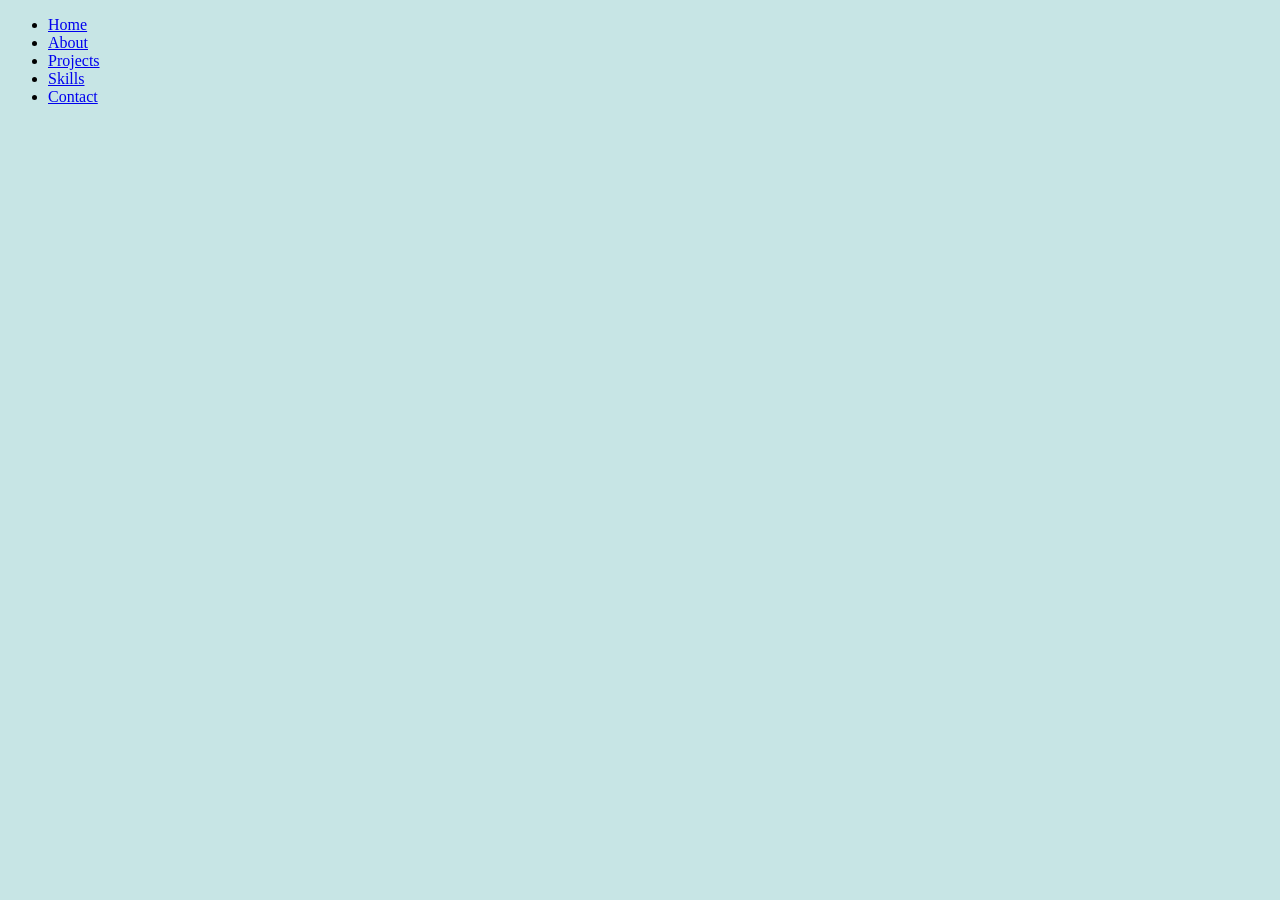
<file: index.html>
<!DOCTYPE html>
<html lang="en">
<head>
    <meta charset="UTF-8">
    <meta name="viewport" content="width=device-width, initial-scale=1.0">
    <title>Multi-page Personal Portfolio</title>
</head>
<body style="background-color: rgb(199,229,229);">
    <ul>
        <li><a href="Home.html">Home</a></li>
        <li><a href="About.html">About</a></li>
        <li><a href="Projects.html">Projects</a></li>
        <li><a href="Skills.html">Skills</a></li>
        <li><a href="Contact.html">Contact</a></li>
    </ul>
</body>
</html>
</file>
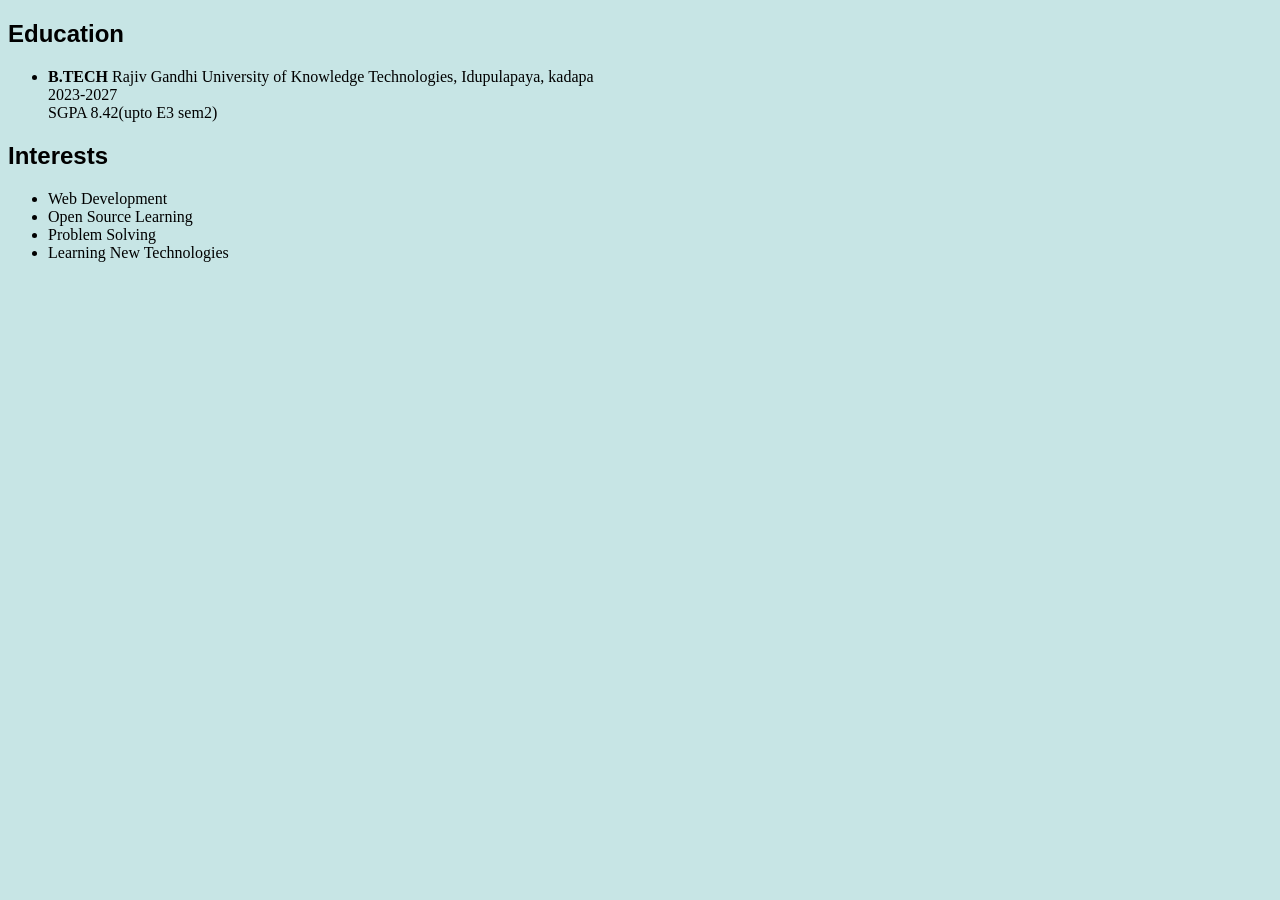
<file: About.html>
<!DOCTYPE html>
<html lang="en">
<head>
    <meta charset="UTF-8">
    <meta name="viewport" content="width=device-width, initial-scale=1.0">
    <title>Multi Page Personal Portfolio</title>

    <style>
        h2{
            font-family: Arial, Helvetica, sans-serif;
           
        }
    </style>
</head>
<body style="background-color: rgb(199, 229, 229);">
   <h2>Education</h2>
   <ul>
    <li><strong>B.TECH</strong> Rajiv Gandhi University of Knowledge Technologies, Idupulapaya, kadapa<br>
                                2023-2027<br>
    SGPA 8.42(upto E3 sem2)</li>

   </ul> 
   <h2>Interests</h2>
   <ul>
    <li>Web Development </li>
    <li>Open Source Learning</li>
    <li>Problem Solving</li>
    <li>Learning New Technologies</li>
   </ul>
</body>
</html>
</file>
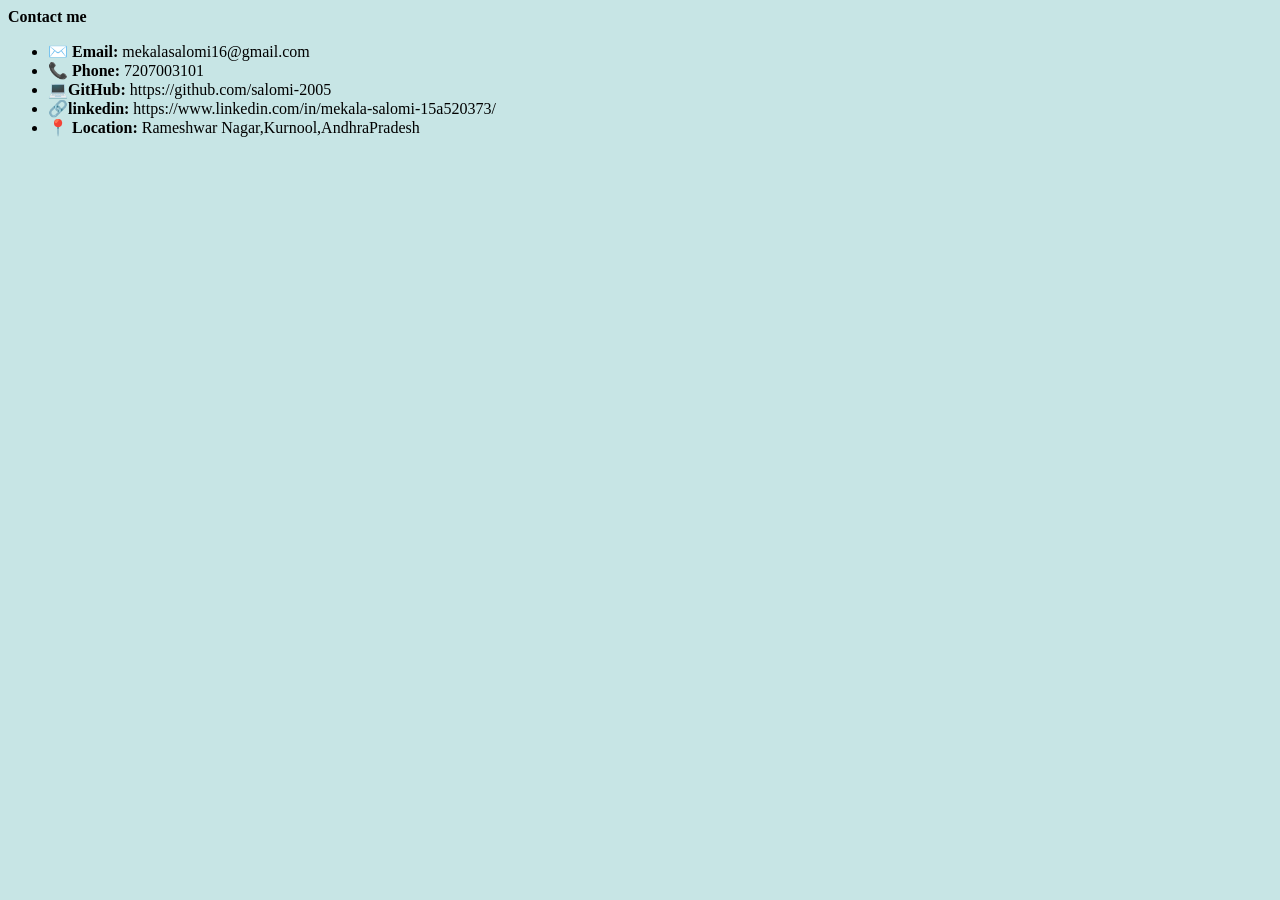
<file: Contact.html>
<!DOCTYPE html>
<html lang="en">
<head>
    <meta charset="UTF-8">
    <meta name="viewport" content="width, initial-scale=1.0">
    <title>Document</title>
</head>
<body style="background-color:rgb(199,229,229);">
    <strong>Contact me</strong>
    <ul>
        <li>✉️<strong> Email:</strong> mekalasalomi16@gmail.com</li>
        <li>📞<strong> Phone:</strong> 7207003101</li>
        <li>💻<strong>GitHub:</strong> https://github.com/salomi-2005</li>
       <li>🔗<strong>linkedin:</strong> https://www.linkedin.com/in/mekala-salomi-15a520373/</li>
        <li>📍<strong> Location:</strong> Rameshwar Nagar,Kurnool,AndhraPradesh</li>
    
    </ul>
</body>
</html>
</file>
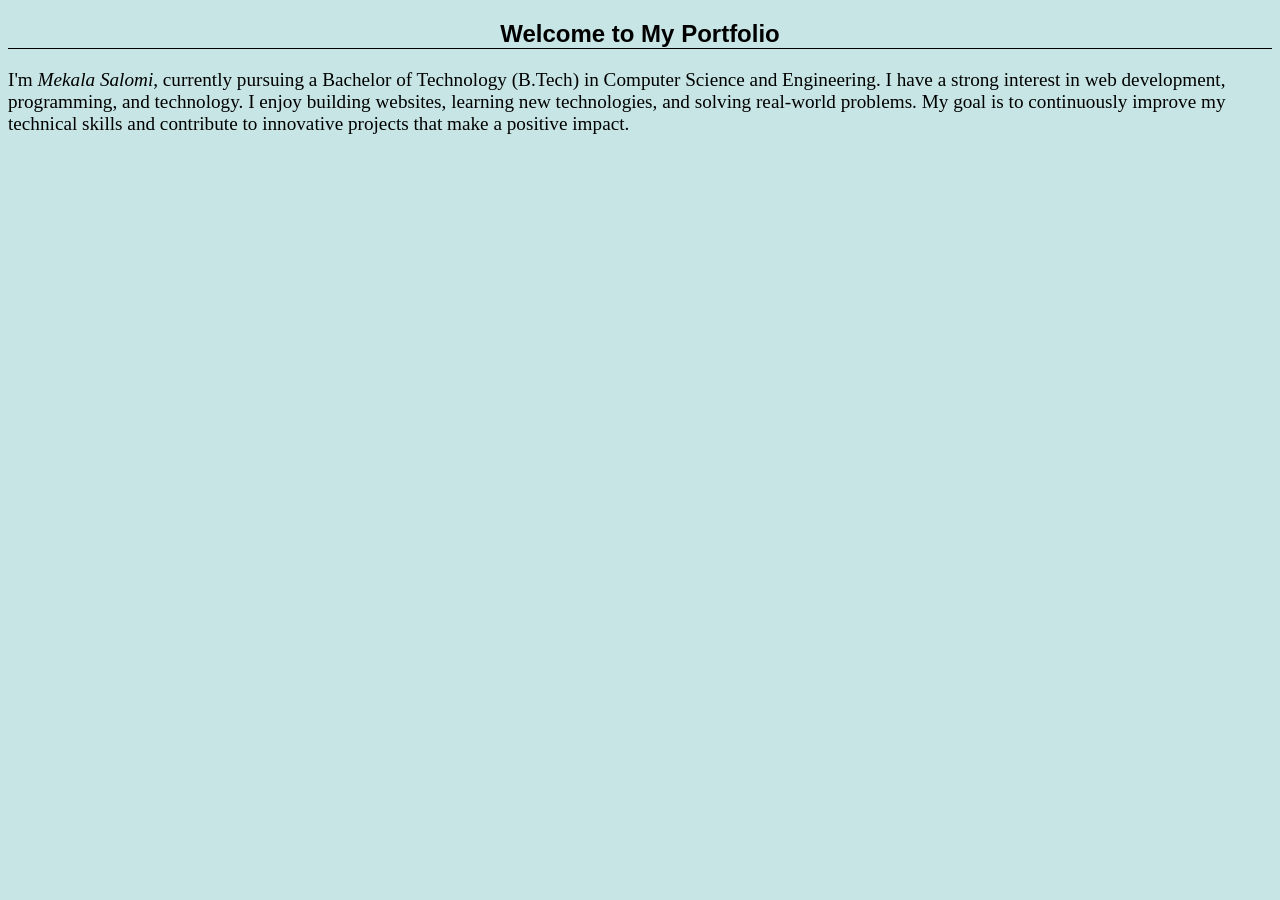
<file: Home.html>
<!DOCTYPE html>
<html lang="en">
<head>
    <meta charset="UTF-8">
    <meta name="viewport" content="width=device-width, initial-scale=1.0">
    <title>Mulit page Personal Portfolio</title>

    <style>
        h2{
            font-family: Arial, Helvetica, sans-serif;
            text-align: center;
            border-bottom: 1px solid black;
            
        }
        body{
            background-color: rgb(199, 229, 229);
        }
        p{
            font-size:larger;
        }
    </style>

</head>
<body>
    <h2>Welcome to My Portfolio</h2>
    <p> I'm <i>Mekala Salomi</i>, currently pursuing a Bachelor of Technology (B.Tech) in Computer Science and Engineering. I have a strong interest in web development, programming, and technology. I enjoy building websites, learning new technologies, and solving real-world problems.

My goal is to continuously improve my technical skills and contribute to innovative projects that make a positive impact.</p>
</body>
</html>
</file>
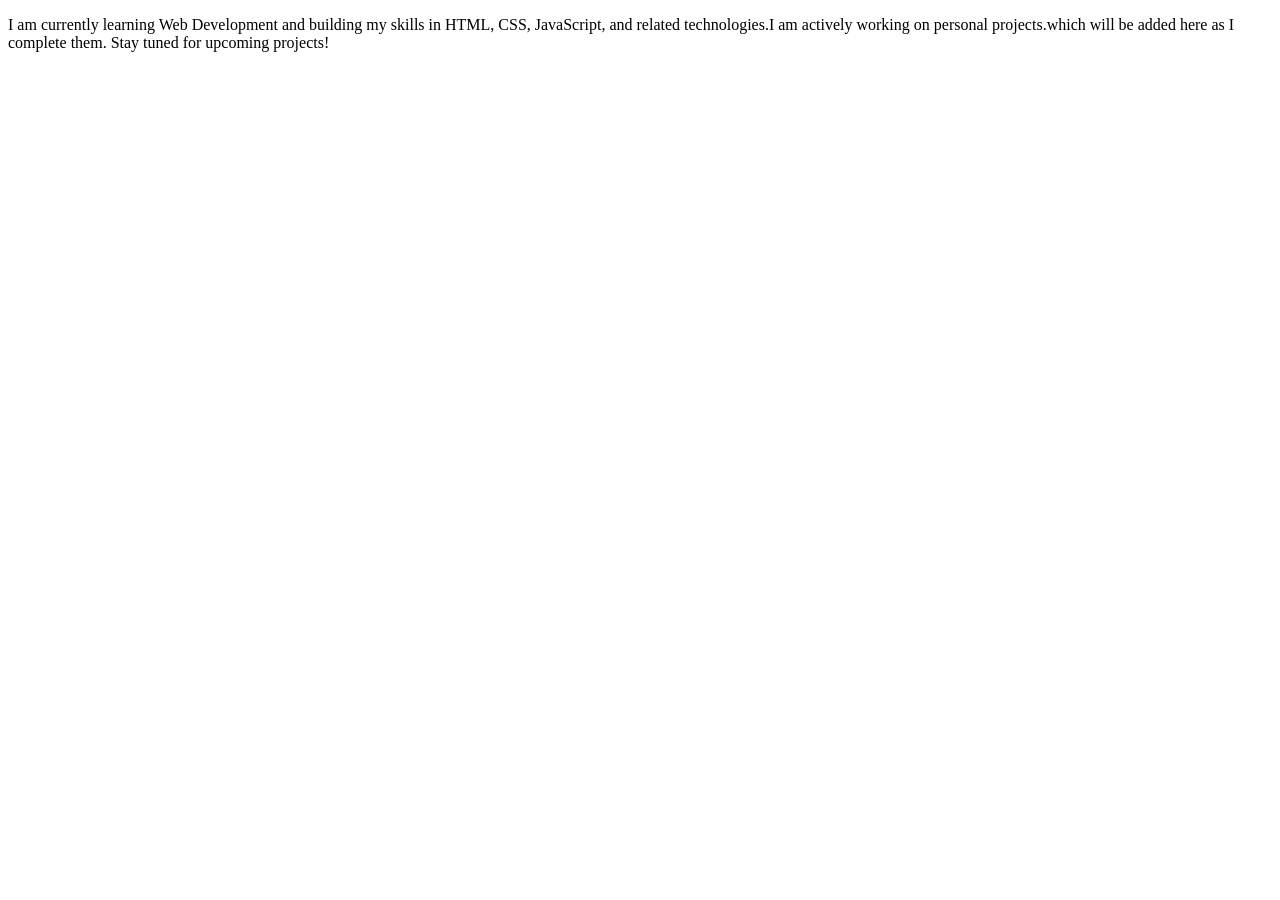
<file: Projects.html>
<!DOCTYPE html>
<html lang="en">
<head>
    <meta charset="UTF-8">
    <meta name="viewport" content="width=device-width, initial-scale=1.0">
    <title>Document</title>
</head>
<body>
    <p>I am currently learning Web Development and building my skills in HTML, CSS, JavaScript, and related technologies.I am actively working on personal projects.which will be added here as I complete them. Stay tuned for upcoming projects!</p>
</body>
</html>
</file>
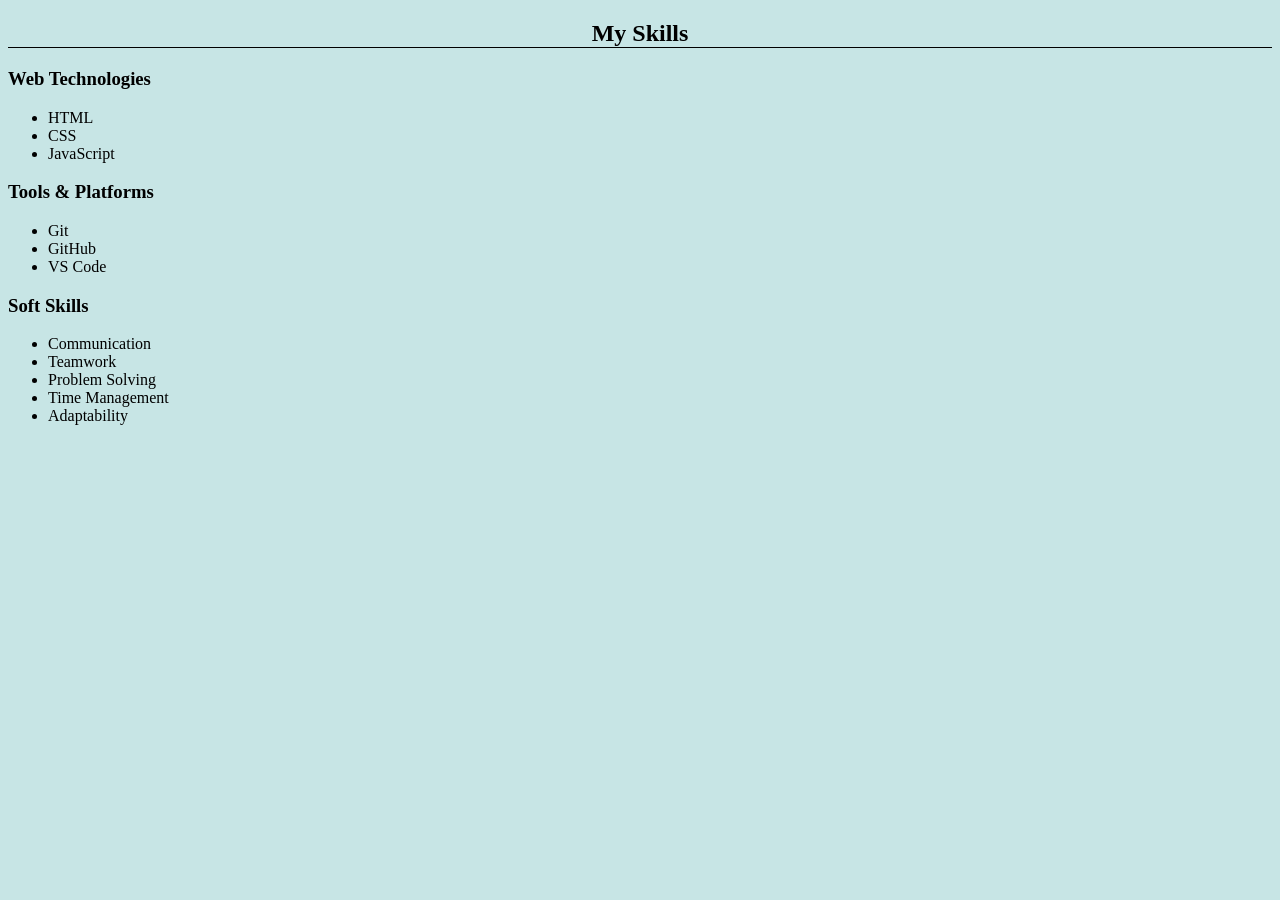
<file: Skills.html>
<!DOCTYPE html>
<html lang="en">
<head>
    <meta charset="UTF-8">
    <meta name="viewport" content="width=device-width, initial-scale=1.0">
    <title>Document</title>

    <style>
        h2{
            border-bottom: 1px solid black;
            text-align: center;
        }
        body{
            background-color:rgb(199,229,229);
        }
    </style>
</head>
<body>
    <h2>My Skills</h2>
    <h3>Web Technologies</h3>
    <ul>
        <li>HTML</li>
        <li>CSS</li>
        <li>JavaScript</li>  
    </ul>

<h3>Tools & Platforms</h3>
<ul>
    <li>Git</li>
    <li>GitHub</li>
    <li>VS Code</li>

</ul>

<h3>Soft Skills</h3>
<ul>
    <li>Communication</li>
    <li>Teamwork</li>
   <li> Problem Solving</li>
   <li> Time Management</li>
   <li> Adaptability</li>
</ul>

</body>
</html>
</file>
